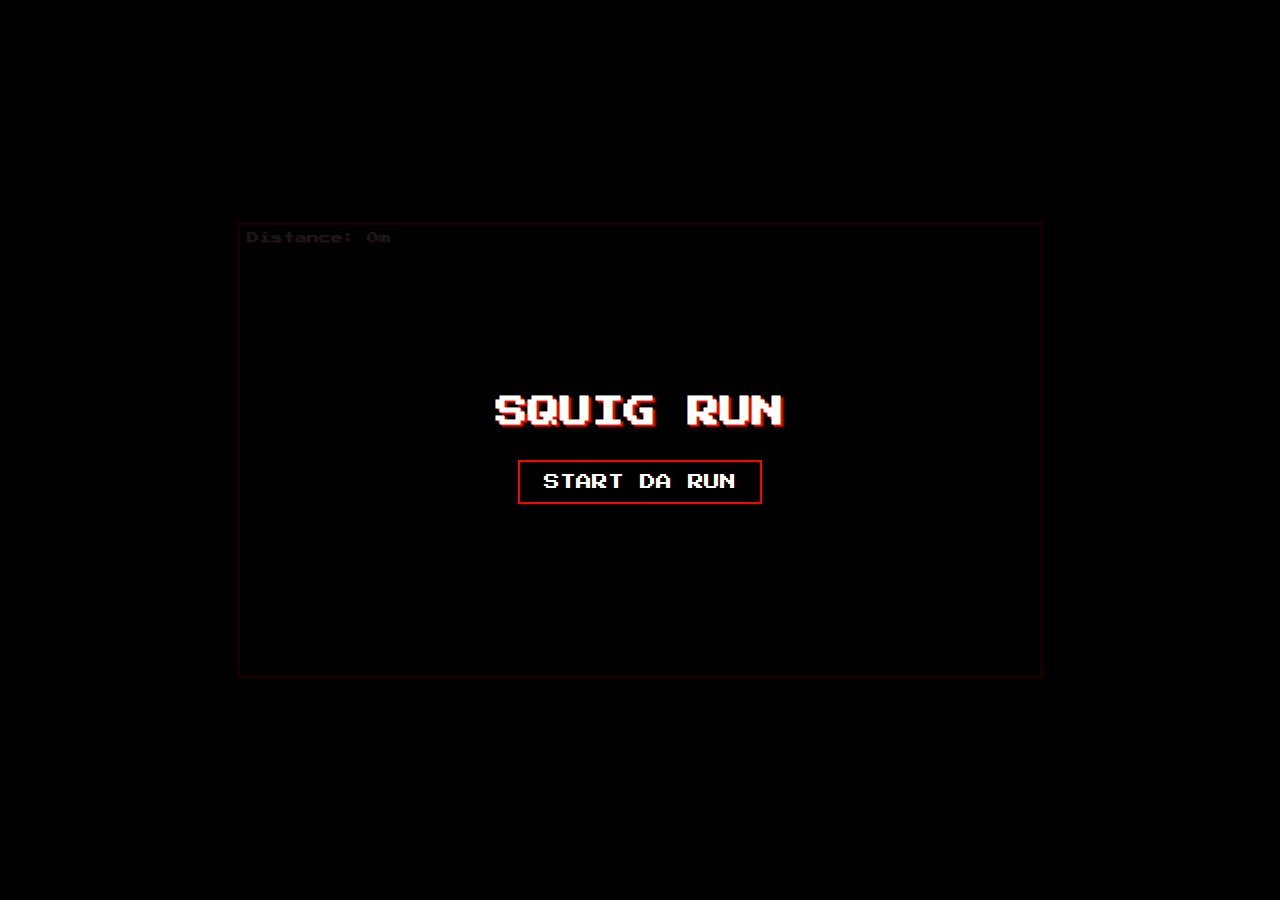
<file: WatchMeDev4School.github.io/index.html>
<!DOCTYPE html>
<html lang="en">

<head>
  <meta charset="UTF-8" />
  <meta name="viewport" content="width=device-width, initial-scale=1.0" />
  <title>Squig Run</title>
  <link rel="stylesheet" href="style.css" />
  <link href="https://fonts.googleapis.com/css2?family=Press+Start+2P&display=swap" rel="stylesheet" />
  <style>
    * {
      box-sizing: border-box;
      margin: 0;
      padding: 0;
    }

    body {
      background-color: black;
      display: flex;
      justify-content: center;
      align-items: center;
      height: 100vh;
      font-family: 'Press Start 2P', cursive;
      overflow: hidden;
      color: white;
    }

    #gameContainer {
      position: relative;
    }

    canvas {
      border: 3px solid red;
      background-color: #000;
      display: block;
    }

    #title-screen,
    #death-screen {
      position: absolute;
      top: 0;
      left: 0;
      width: 100%;
      height: 100%;
      background: rgba(0, 0, 0, 0.9);
      display: flex;
      justify-content: center;
      align-items: center;
      flex-direction: column;
      z-index: 10;
    }

    #title-screen h1,
    .death-box h2 {
      color: white;
      margin-bottom: 20px;
      text-shadow: 2px 2px red;
    }

    #startBtn,
    #retryBtn {
      font-size: 16px;
      padding: 12px 24px;
      background-color: black;
      color: white;
      border: 2px solid red;
      cursor: pointer;
      margin-top: 12px;
    }

    .death-box {
      background: #111;
      padding: 40px;
      border: 3px solid red;
      box-shadow: 0 0 20px red;
      text-align: center;
      color: white;
    }

    #distance-display {
      position: absolute;
      top: 10px;
      left: 10px;
      color: white;
      font-size: 12px;
      font-family: 'Press Start 2P', monospace;
      text-shadow: 1px 1px red;
      z-index: 5;
    }
  </style>
</head>

<body>
  <div id="gameContainer">
    <div id="distance-display">Distance: 0m</div>
    <canvas id="gameCanvas" width="800" height="450"></canvas>

    <!-- Title screen -->
    <div id="title-screen">
      <h1>SQUIG RUN</h1>
      <button id="startBtn">START DA RUN</button>
    </div>

    <!-- Death/retry screen -->
    <div id="death-screen" style="display: none;">
      <div class="death-box">
        <h2>DA SQUIG DED 💀</h2>
        <button id="retryBtn">RUN IT BACK</button>
      </div>
    </div>
  </div>

  <script src="game.js"></script>
</body>

</html>
</file>
<file: WatchMeDev4School.github.io/style.css>
/* Reset and layout */
* {
    box-sizing: border-box;
    margin: 0;
    padding: 0;
}

body {
    background-color: black;
    display: flex;
    justify-content: center;
    align-items: center;
    height: 100vh;
    font-family: 'Press Start 2P', monospace;
    overflow: hidden;
    color: white;
}

/* Container for game + overlays */
#gameContainer {
    position: relative;
}

/* Canvas */
canvas {
    border: 3px solid red;
    background-color: #000;
    display: block;
}

/* Title and death screen overlays */
#title-screen,
#death-screen {
    position: absolute;
    top: 0;
    left: 0;
    width: 100%;
    height: 100%;
    background: rgba(0, 0, 0, 0.9);
    display: flex;
    justify-content: center;
    align-items: center;
    flex-direction: column;
    z-index: 10;
}

/* Titles */
#title-screen h1,
.death-box h2 {
    color: white;
    margin-bottom: 20px;
    text-shadow: 2px 2px red;
}

/* Buttons */
#startBtn,
#retryBtn {
    font-size: 16px;
    padding: 12px 24px;
    background-color: black;
    color: white;
    border: 2px solid red;
    cursor: pointer;
    margin-top: 12px;
    font-family: 'Press Start 2P', monospace;
}

#startBtn:hover,
#retryBtn:hover {
    background-color: red;
    color: black;
}

/* Death box style */
.death-box {
    background: #111;
    padding: 40px;
    border: 3px solid red;
    box-shadow: 0 0 20px red;
    text-align: center;
}

/* Distance meter */
#distance-display {
    position: absolute;
    top: 10px;
    left: 10px;
    color: white;
    font-size: 12px;
    font-family: 'Press Start 2P', monospace;
    text-shadow: 1px 1px red;
    z-index: 5;
}
</file>
